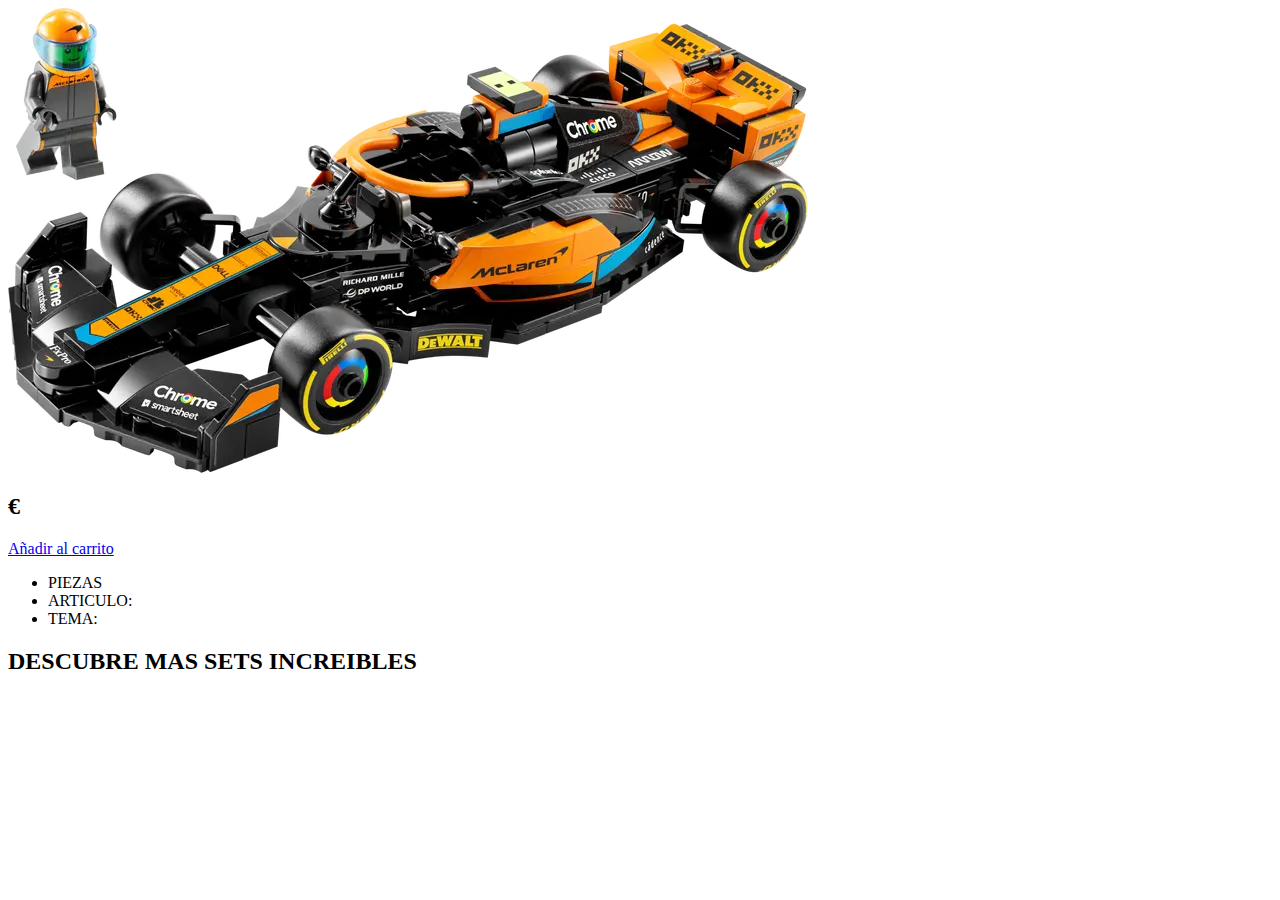
<file: src/HTML/Producto.html>
<body>
    <section id="articulo" class="container my-5" data-codigoProducto="">
        <div class="row">
            <div class="col-8 p-5 ">
                <img src="../IMAGES/set20.webp" alt="" class="img-fluid p-5 " id="imagen_producto">
            </div>
            <div class="col">
                <div class="producto my-4 mb-5 ">
                    <h2 class="card-title fw-bold text-uppercase my-3" id="nombre_set"></h2 >
                    <h2 class="card-text fw-bold my-5 text-warning"><span id="precio_producto"></span> €</h2>
                    <div class="botonCentrado  text-center my-5">
                        <a href="#" class="btn btn-redLego fw-bold d-inline-block w-100  fs-4 añadirCarrito">Añadir al carrito</a>
                    </div>
                </div>
                <div class="datosProducto mt-5 ">
                    <ul class="list-unstyled fs-5  ">
                        <li><i class="bi bi-puzzle-fill fs-3 "></i> <span id="n_piezas"></span> PIEZAS</li>
                        <li><i class="bi bi-hash fs-3 "></i> ARTICULO: <span id="n_articulo"></span></li>
                        <li><i class="bi bi-cake-fill fs-3 "></i> TEMA:<span id="tema"></span></li>
                </ul>
                </div>
            </div>
        </div>
        <div class="row"></div>
    </section>

    <section id="destacados" class="my-5 container ">
        <div class="row">
            <div class="col text-center ">
                <h2 class="fw-bold fs-1">DESCUBRE MAS SETS INCREIBLES</h2>
            </div>
        </div>
        <div class="row mb-5 my-2">
            <div class="col d-flex justify-content-between" id="destacadosEnProducto">
                
        </div>

    </section>
    <script src="../JS/producto.js"></script>
</body>
</file>
